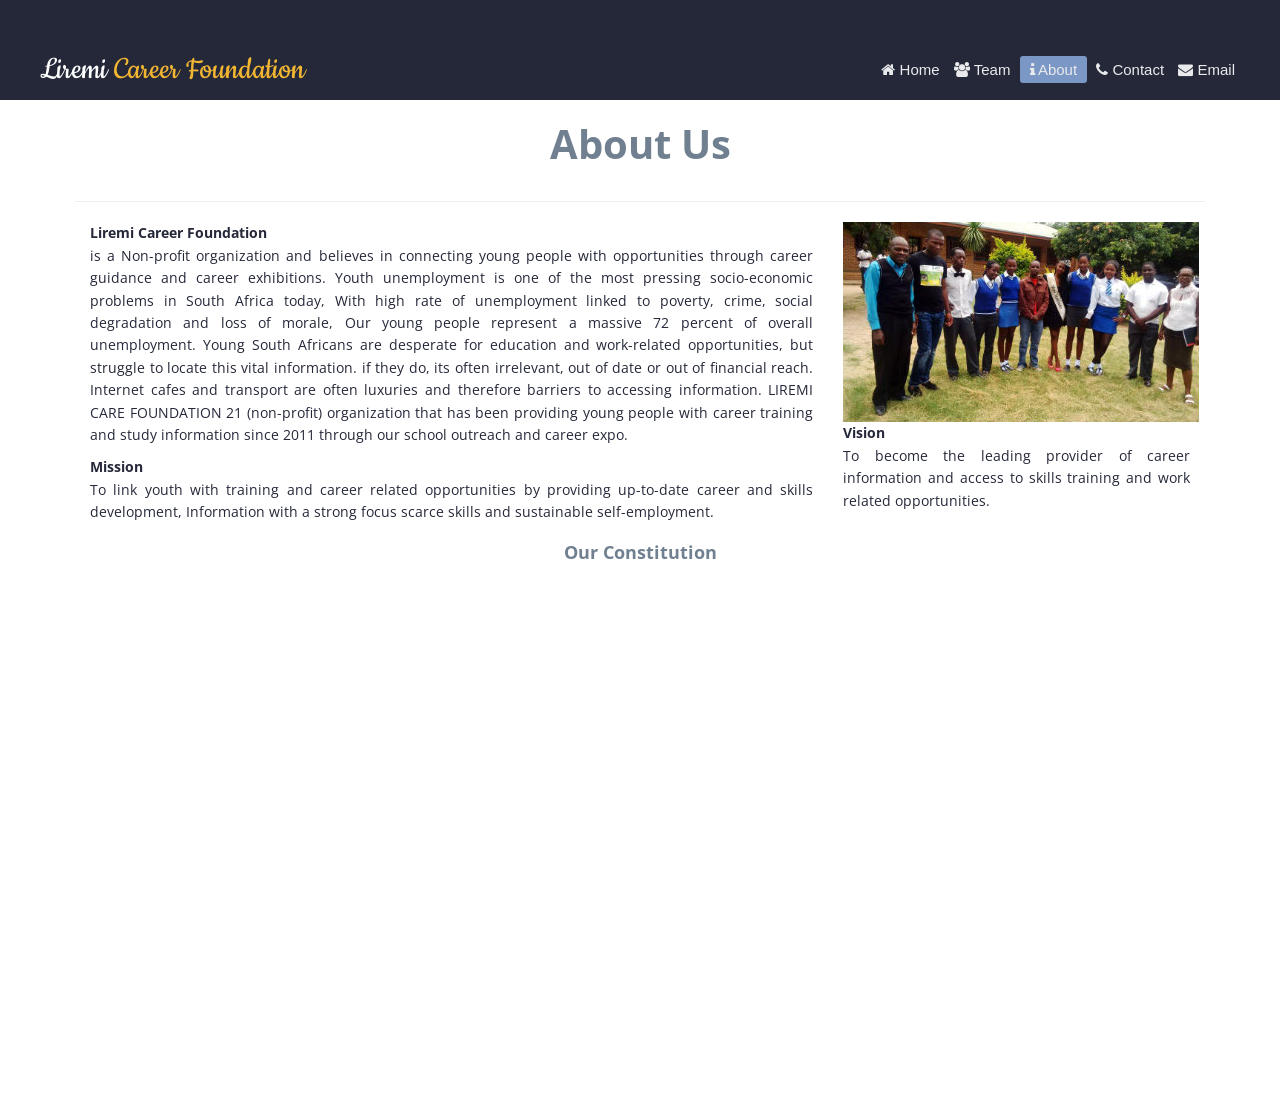
<file: about.html>
<!DOCTYPE html>
<html lang="en">
<head>
<meta charset="utf-8">
<title>Liremi Career Foundation</title>
<meta name="viewport" content="width=device-width, initial-scale=1.0" />
<meta name="description" content="" />
<meta name="author" content="http://bootstraptaste.com" />
<!-- css -->
<link href="css/bootstrap.css" rel="stylesheet" />
<link href="css/fancybox/jquery.fancybox.css" rel="stylesheet">
<link href="css/flexslider.css" rel="stylesheet" />
<link href="css/style.css" rel="stylesheet" />
<link href="css/font-awesome.css" rel="stylesheet" type="text/css">
<!-- Custom CSS -->
<link href="css/agency.css" rel="stylesheet">
<link rel="stylesheet"
	href="css/footer-distributed-with-address-and-phones.css">
<link rel="stylesheet" href="css/header-basic-light.css">
<link href='http://fonts.googleapis.com/css?family=Cookie'
	rel='stylesheet' type='text/css'>

<style type="text/css">
#myiframe {
	width: 100%;
	height: 500px;
}
</style>

<!-- HTML5 shim, for IE6-8 support of HTML5 elements -->
<!--[if lt IE 9]>
      <script src="http://html5shim.googlecode.com/svn/trunk/html5.js"></script>
    <![endif]-->

</head>
<body>
	<div id="wrapper">
		<!-- start header -->
		<header class="header-basic-light">
			<div class="header-limiter">
				<h1>
					<a href="index.html">Liremi <span>Career Foundation</span></a>
				</h1>
				<nav>
					<a href="index.html"><i class="fa fa-home"></i> Home</a> <a
						href="team.html"><i class="fa fa-users"></i>
						Team</a> <a href="about.html"  class="selected"><i class="fa fa-info"></i> About</a> <a
						href="contact.html"><i class="fa fa-phone"></i> Contact</a> <a
						href="http://www.liremicareerfoundation.co.za:2095/"> <i
						class="fa fa-envelope"></i> Email
					</a>
				</nav>
			</div>
		</header>
		<!-- end header -->
	</div>
	<br />
	<!-- Services Section -->
	<section id="contact">
		<div class="container">
			<div class="row text-center">
				<div class="col-lg-12 text-center">
					<h2 class="section-heading">
						<span>About Us</span>
					</h2>
				</div>
				<div class="col-md-12">
					<hr>
					<div class="col-md-8">
						<p class="text-justify">
							<strong>Liremi Career Foundation</strong><br> is a
							Non-profit organization and believes in connecting young people
							with opportunities through career guidance and career
							exhibitions. Youth unemployment is one of the most pressing
							socio-economic problems in South Africa today, With high rate of
							unemployment linked to poverty, crime, social degradation and
							loss of morale, Our young people represent a massive 72 percent
							of overall unemployment. Young South Africans are desperate for
							education and work-related opportunities, but struggle to locate
							this vital information. if they do, its often irrelevant, out of
							date or out of financial reach. Internet cafes and transport are
							often luxuries and therefore barriers to accessing information.
							LIREMI CARE FOUNDATION 21 (non-profit) organization that has been
							providing young people with career training and study information
							since 2011 through our school outreach and career expo.
						</p>

						<p class="text-justify">
							<strong>Mission</strong><br> To link youth with training and
							career related opportunities by providing up-to-date career and
							skills development, Information with a strong focus scarce skills
							and sustainable self-employment.
						</p>

					</div>
					<div class="col-md-4">
						<img src="img/contacts/6.jpg" alt="" /> <br>
					</div>
					<div class="col-md-4">
						<p class="text-justify">
							<strong>Vision</strong><br> To become the leading provider
							of career information and access to skills training and work
							related opportunities.
						</p>
					</div>
					<div class="col-lg-12 text-center">
						<h4 class="section-heading">
							<span>Our Constitution</span>
						</h4>
					</div>
					<iframe name="myiframe" id="myiframe" src="img/contacts/1.pdf">
				</div>
			</div>
		</div>
	</section>
	<!-- The content of your page would go here. -->
	<footer class="footer-distributed">
		<div class="footer-left">
			<p class="footer-links">
				<a href="index.html">Home</a> · <a href="team.html">Team</a> · <a
					href="about.html">About</a> · <a href="contact.html">Contact</a>
			</p>
			<p class="footer-company-name">Liremi Career Foundation &copy;
				2015</p>
		</div>
		<div class="footer-center">
			<div>
				<i class="fa fa-map-marker"></i>
				<p>
					Limpopo, South Africa
				</p>
			</div>
			<div>
				<i class="fa fa-phone"></i>
				<p>0849258815 / 0722920029</p>
			</div>
			<div>
				<i class="fa fa-envelope"></i>
				<p>
					<a href="mailto:info@liremicareerfoundation">info@liremicareerfoundation</a>
				</p>
			</div>
		</div>
		<div class="footer-right">
			<p class="footer-company-about">
				<span>About the company</span> <strong>Liremi Career
					Foundation</strong><br> is a Non-profit organization and believes in
				connecting young people with opportunities through career guidance
				and career exhibitions.
			</p>
			<div class="footer-icons">
				<a href="mailto:info@liremicareerfoundation.co.za"><i
					class="fa fa-envelope fa-fw"></i></a> <a
					href="https://twitter.com/login"><i class="fa fa-twitter fa-fw"></i></a>
				<a href="https://www.facebook.com"><i
					class="fa fa-facebook fa-fw"></i></a> <a
					href="https://www.linkedin.com/uas/login"><i
					class="fa fa-linkedin fa-fw"></i></a>
			</div>
		</div>
	</footer>
	<a href="#" class="scrollup"><i class="fa fa-angle-up active"></i></a>
	<!-- javascript
    ================================================== -->
	<!-- Placed at the end of the document so the pages load faster -->
	<script src="js/jquery.js"></script>
	<script src="js/jquery.easing.1.3.js"></script>
	<script src="js/bootstrap.min.js"></script>
	<script src="js/jquery.fancybox.pack.js"></script>
	<script src="js/jquery.fancybox-media.js"></script>
	<script src="js/google-code-prettify/prettify.js"></script>
	<script src="js/portfolio/jquery.quicksand.js"></script>
	<script src="js/portfolio/setting.js"></script>
	<script src="js/jquery.flexslider.js"></script>
	<script src="js/animate.js"></script>
	<script src="js/custom.js"></script>
	<script src="js/validate.js"></script>
</body>
</html>
</file>
<file: css/style.css>
/* ==== Google font ==== */
@import url('http://fonts.googleapis.com/css?family=Noto+Serif:400,400italic,700|Open+Sans:300,400,600,700');

/* === prettify === */
@import url('../js/google-code-prettify/prettify.css');
/* === fontawesome === */
@import url('font-awesome.css');
/* === custom icon === */
@import url('custom-fonts.css');
/* ==== overwrite bootstrap standard ==== */
@import url('overwrite.css');
@import url('animate.css');

/* ===================================
1. General
==================================== */

body {
	font-family:'Open Sans', Arial, sans-serif;
	font-size:14px;
	line-height:1.6em;
	color:#252839;
}

a:active {
	outline:0;
}

.clear {
	clear:both;
}

h1,h2, h3, h4, h5, h6 {
	font-family:'Open Sans', Arial, sans-serif;
	font-weight:700;
	line-height:1.1em;
	color:slategrey;
	margin-bottom: 20px;
}

/* ===================================
2. layout
==================================== */

.container {
	padding:0 20px 0 20px;
	position:relative;
}

#wrapper{
	width:100%;
	margin:0;	
	padding:0;
}


.row,.row-fluid {
	margin-bottom:30px;
}

.row .row,.row-fluid .row-fluid{
	margin-bottom:30px;
}

.row.nomargin,.row-fluid.nomargin {
	margin-bottom:0;
}



/* ===================================
3. Responsive media
==================================== */

.video-container,.map-container,.embed-container 		{ position:relative; margin:0 0 15px 0;	padding-bottom:51%; padding-top:30px; height:0; overflow:hidden; border:none; }
.embed-container iframe,
.embed-container object,
.embed-container embed,
.video-container iframe,
.map-container iframe,
.map-container object,
.map-container embed,
.video-container object,  
.video-container embed 					{ position:absolute; top:0; left:0; width:100%; height:100%; }
iframe {
	border:none;
}

img.img-polaroid {
	margin:0 0 20px 0;
}
.img-box {
	max-width:100%;
}
/* ===================================
4. Header
==================================== */

/* --- header -- */


header .navbar {
    margin-bottom: 0;
}

.navbar-default {
    border: none;
}

.navbar-brand {
    color: #222;
	text-transform: uppercase;
    font-size: 24px;
    font-weight: 700;
    line-height: 1em;
	letter-spacing: -1px;
    margin-top: 30px;
    padding: 0 0 0 15px;
}


header .navbar-collapse  ul.navbar-nav {
    float: right;
    margin-right: 0;
}

header .navbar-default{
    background-color: #252839;
}

header .nav li a:hover,
header .nav li a:focus,
header .nav li.active a,
header .nav li.active a:hover,
header .nav li a.dropdown-toggle:hover,
header .nav li a.dropdown-toggle:focus,
header .nav li.active ul.dropdown-menu li a:hover,
header .nav li.active ul.dropdown-menu li.active a{
    -webkit-transition: all .3s ease;
    -moz-transition: all .3s ease;
    -ms-transition: all .3s ease;
    -o-transition: all .3s ease;
    transition: all .3s ease;
}


header .navbar-default .navbar-nav > .open > a,
header .navbar-default .navbar-nav > .open > a:hover,
header .navbar-default .navbar-nav > .open > a:focus {
    -webkit-transition: all .3s ease;
    -moz-transition: all .3s ease;
    -ms-transition: all .3s ease;
    -o-transition: all .3s ease;
    transition: all .3s ease;
}


header .navbar {
    min-height: 100px;
}

header .navbar-nav > li  {
    padding-bottom: 30px;
    padding-top: 30px;
}

header  .navbar-nav > li > a {
    padding-bottom: 6px;
    padding-top: 5px;
    margin-left: 2px;
    line-height: 30px;
	font-weight: 700;
    -webkit-transition: all .3s ease;
    -moz-transition: all .3s ease;
    -ms-transition: all .3s ease;
    -o-transition: all .3s ease;
    transition: all .3s ease;
}


.dropdown-menu li a:hover {
    color: #fff !important;
}

header .nav .caret {
    border-bottom-color: #f5f5f5;
    border-top-color: #f5f5f5;
}
.navbar-default .navbar-nav > .active > a,
.navbar-default .navbar-nav > .active > a:hover,
.navbar-default .navbar-nav > .active > a:focus {
  background-color: #fff;
}
.navbar-default .navbar-nav > .open > a,
.navbar-default .navbar-nav > .open > a:hover,
.navbar-default .navbar-nav > .open > a:focus {
  background-color:  #fff;
}	
	

.dropdown-menu  {
    box-shadow: none;
    border-radius: 0;
	border: none;
}

.dropdown-menu li:last-child  {
	padding-bottom: 0 !important;
	margin-bottom: 0;
}

header .nav li .dropdown-menu  {
   padding: 0;
}

header .nav li .dropdown-menu li a {
   line-height: 28px;
   padding: 3px 12px;
}

/* --- menu --- */

header .navigation {
	float:right;
}

header ul.nav li {
	border:none;
	margin:0;
}

header ul.nav li a {	
	font-size:12px;
	border:none;
	font-weight:700;
	text-transform:uppercase;
}

header ul.nav li ul li a {	
	font-size:12px;
	border:none;
	font-weight:300;
	text-transform:uppercase;
}


.navbar .nav > li > a {
  color: honeydew;
  text-shadow: none;
}

.navbar .nav a:hover {
	background:none;
}

.navbar .nav > .active > a,.navbar .nav > .active > a:hover {
	background:none;
	font-weight:700;
}

.navbar .nav > .active > a:active,.navbar .nav > .active > a:focus {
	background:none;
	outline:0;
	font-weight:700;
}

.navbar .nav li .dropdown-menu {
	z-index:2000;
}

header ul.nav li ul {
	margin-top:1px;
}
header ul.nav li ul li ul {
	margin:1px 0 0 1px;
}
.dropdown-menu .dropdown i {
	position:absolute;
	right:0;
	margin-top:3px;
	padding-left:20px;
}

.navbar .nav > li > .dropdown-menu:before {
  display: inline-block;
  border-right: none;
  border-bottom: none;
  border-left: none;
  border-bottom-color: none;
  content:none;
}



ul.nav li.dropdown a {
	z-index:1000;
	display:block;
}

 select.selectmenu {
	display:none;
}

/* ===================================
5. Section: Featured
==================================== */

#featured{
	width: 100%;
	background:whitesmoke;
	position:relative;
	margin:0;
	padding:0;
}

/* ===================================
6. Sliders
==================================== */
/* --- flexslider --- */

#featured .flexslider {
	padding:0;
	margin: 50px 0 30px; 
	background: #fff; 
	position: relative; 
	zoom: 1;
}

.flex-caption {background:none; -ms-filter:progid:DXImageTransform.Microsoft.gradient(startColorstr=#4C000000,endColorstr=#4C000000); filter:progid:DXImageTransform.Microsoft.gradient(startColorstr=#4C000000,endColorstr=#4C000000); zoom: 1;}
.flex-caption { bottom: 35px; background-color: rgba(0, 0, 0, 0.8); color: #fff; margin: 0; padding: 25px 25px 25px 30px; position: absolute; right: 0; width: 295px;}
.flex-caption h3 {color: #fff; letter-spacing: 1px; margin-bottom: 8px; text-transform: uppercase;}
.flex-caption p {margin: 0 0 15px;}



/* ===================================
7. Section: call action
==================================== */
section.callaction {
	background:#f9f9f9;
	padding:50px 0 0 0;
}



/* ===================================
8. Section: Content
==================================== */

#content {
	position:relative;
	background:#fff;
	padding:50px 0 40px 0;
}

#content img {
	max-width:100%;
	height:auto;
}

/* --- Call to action --- */

.cta-text {
	text-align: center;
	margin-top:10px;
}


.big-cta .cta {
	margin-top:10px;
}

/* --- box --- */

.box {
	width: 100%;
}
.box-gray  {
	background: #f8f8f8;
	padding: 20px 20px 30px;
}
.box-gray  h4,.box-gray  i {
	margin-bottom: 20px;
}
.box-bottom {
	padding: 20px 0;
	text-align: center;
}
.box-bottom a {
	color: #fff;
	font-weight: 700;
}
.box-bottom a:hover {
	color: #eee;
	text-decoration: none;
}


/* ===================================
9. Section: Bottom
==================================== */

#bottom {
	background:#fcfcfc;
	padding:50px 0 0;

}
/* twitter */
#twitter-wrapper {
    text-align: center;
    width: 70%;
    margin: 0 auto;
}
#twitter em {
    font-style: normal;
    font-size: 13px;
}

#twitter em.twitterTime a {
	font-weight:600;
}

#twitter ul {
    padding: 0;
	list-style:none;
}
#twitter ul li {
    font-size: 20px;
    line-height: 1.6em;
    font-weight: 300;
    margin-bottom: 20px;
    position: relative;
    word-break: break-word;
}


/* ===================================
10. Inner - Section: page headline
==================================== */

#inner-headline{
	background:#252525;
	position:relative;
	margin:0;
	padding:0;
	color:#fefefe;
}


#inner-headline .inner-heading h2 {
	color:#fff;
	margin:20px 0 0 0;
}

/* --- breadcrumbs --- */
#inner-headline ul.breadcrumb {
	margin:30px 0 0;
	float:left;
}

#inner-headline ul.breadcrumb li {
	margin-bottom:0;
	padding-bottom:0;
}
#inner-headline ul.breadcrumb li {
	font-size:13px;
	color:#fff;
}

#inner-headline ul.breadcrumb li i{
	color:#dedede;
}

#inner-headline ul.breadcrumb li a {
	color:#fff;
}

ul.breadcrumb li a:hover {
	text-decoration:none;
}

/* ============================
11. Forms
============================= */

/* --- contact form  ---- */
form#contactform input[type="text"] {
  width: 100%;
  border: 1px solid #f5f5f5;
  min-height: 40px;
  padding-left:20px;
  font-size:13px;
  padding-right:20px;
  -webkit-box-sizing: border-box;
     -moz-box-sizing: border-box;
          box-sizing: border-box;

}

form#contactform textarea {
border: 1px solid #f5f5f5;
  width: 100%;
  padding-left:20px;
  padding-top:10px;
  font-size:13px;
  padding-right:20px;
  -webkit-box-sizing: border-box;
     -moz-box-sizing: border-box;
          box-sizing: border-box;

}

form#contactform .validation {
	font-size:11px;
}

#sendmessage {
	border:1px solid #e6e6e6;
	background:#f6f6f6;
	display:none;
	text-align:center;
	padding:15px 12px 15px 65px;
	margin:10px 0;
	font-weight:600;
	margin-bottom:30px;

}

#sendmessage.show,.show  {
	display:block;
}

/* --- comment form ---- */
form#commentform input[type="text"] {
  width: 100%;
  min-height: 40px;
  padding-left:20px;
  font-size:13px;
  padding-right:20px;
  -webkit-box-sizing: border-box;
     -moz-box-sizing: border-box;
          box-sizing: border-box;
	-webkit-border-radius: 2px 2px 2px 2px;
		-moz-border-radius: 2px 2px 2px 2px;
			border-radius: 2px 2px 2px 2px;

}

form#commentform textarea {
  width: 100%;
  padding-left:20px;
  padding-top:10px;
  font-size:13px;
  padding-right:20px;
  -webkit-box-sizing: border-box;
     -moz-box-sizing: border-box;
          box-sizing: border-box;
	-webkit-border-radius: 2px 2px 2px 2px;
		-moz-border-radius: 2px 2px 2px 2px;
			border-radius: 2px 2px 2px 2px;
}


/* --- search form --- */
.search{
	float:right;
	margin:35px 0 0;
	padding-bottom:0;
}

#inner-headline form.input-append {
	margin:0;
	padding:0;
}



/* ===============================
12. Portfolio
================================ */

.work-nav #filters {
	margin: 0;
	padding: 0;
	list-style: none;
}

.work-nav #filters li {
	margin: 0 10px 30px 0;
	padding: 0;
	float:left;
}

.work-nav #filters li a {
	color: #7F8289;
	font-size: 16px;
	display: block;	
}

.work-nav #filters li a:hover {

}

.work-nav #filters li a.selected {
	color: #DE5E60;
}

#thumbs {
	margin: 0;
	padding: 0;	
}

#thumbs li {
	list-style-type: none;
}

.item-thumbs {
	position: relative;
	overflow: hidden;
	margin-bottom: 30px;
	cursor: pointer;
}

.item-thumbs a + img {
	width: 100%;	
}

.item-thumbs .hover-wrap {
	position: absolute;
	display: block;
	width: 100%;
	height: 100%;
	
	opacity: 0;
	filter: alpha(opacity=0);
	
	-webkit-transition: all 450ms ease-out 0s;	
	   -moz-transition: all 450ms ease-out 0s;
		 -o-transition: all 450ms ease-out 0s;
		    transition: all 450ms ease-out 0s;
		  
	-webkit-transform: rotateY(180deg) scale(0.5,0.5);
	   -moz-transform: rotateY(180deg) scale(0.5,0.5);
		-ms-transform: rotateY(180deg) scale(0.5,0.5);
		 -o-transform: rotateY(180deg) scale(0.5,0.5);
			transform: rotateY(180deg) scale(0.5,0.5);	
}

.item-thumbs:hover .hover-wrap,
.item-thumbs.active .hover-wrap {
	opacity: 1;
	filter: alpha(opacity=100);
	
	-webkit-transform: rotateY(0deg) scale(1,1);
	   -moz-transform: rotateY(0deg) scale(1,1);
		-ms-transform: rotateY(0deg) scale(1,1);
		 -o-transform: rotateY(0deg) scale(1,1);
		    transform: rotateY(0deg) scale(1,1);
}

.item-thumbs .hover-wrap .overlay-img {
	position: absolute;
	width: 50%;
	height: 100%;
	opacity: 0.80;
	filter: alpha(opacity=80);
	background: #000;
}

.item-thumbs .hover-wrap .overlay-img-thumb {
	position: absolute;
	border-radius: 60px;
	top: 50%;
	left: 50%;
	margin: -16px 0 0 -16px;
	color: #fff;
	font-size: 32px;
	line-height: 1em;	
	opacity: 1;
	filter: alpha(opacity=100);
}


/* --- Portolio filter --- */

ul.portfolio-categ{
	margin:10px 0 30px 0;
	padding:0;
	float:left;
	list-style:none;
}

ul.portfolio-categ li{
	margin:0;
	padding:0 20px 0 0;
	float:left;
	list-style:none;
	font-size:13px;
	font-weight:600;
}

ul.portfolio-categ li a{
	display:block;
	padding:35x 0 35x 0;
	color:#353535;
}

ul.portfolio-categ li.active a:hover, ul.portfolio-categ li a:hover,ul.portfolio-categ li a:focus,ul.portfolio-categ li a:active {
	text-decoration:none;
	outline:0;
}
    


/* --- portfolio detail --- */
.top-wrapper {
	margin-bottom:20px;
}

/* ===============================
13. Elements
================================ */

/* --- blockquote --- */
blockquote {
	font-size:16px;
	font-weight:400;
	font-family:'Noto Serif', serif;
	font-style:italic;
	padding-left:0;
	color:#a2a2a2;
	line-height:1.6em;
	border:none;
}

blockquote cite 							{ display:block; font-size:12px; color:#666; margin-top:10px; }
blockquote cite:before 					{ content:"\2014 \0020"; }
blockquote cite a,
blockquote cite a:visited,
blockquote cite a:visited 				{ color:#555; }

/* --- pullquotes --- */

.pullquote-left {
	display:block;
	color:#a2a2a2;
	font-family:'Noto Serif', serif;
	font-size:14px;
	line-height:1.6em;
	padding-left:20px;
}

.pullquote-right {
	display:block;
	color:#a2a2a2;
	font-family:'Noto Serif', serif;
	font-size:14px;
	line-height:1.6em;
	padding-right:20px;
}

/* --- button --- */
.btn-theme {
	color: #fff;
}
.btn-theme:hover {
	color: #eee;
}

/* --- list style --- */

ul.general {
	list-style:none;
	margin-left:0;
}

ul.link-list{
	margin:0;
	padding:0;
	list-style:none;
}

ul.link-list li{
	margin:0;
	padding:2px 0 2px 0;
	list-style:none;
}

footer ul.link-list li a{
	color:#fff;
}
footer ul.link-list li a:hover {
	color:#eee;
}
/* --- Heading style --- */

h4.heading {
	font-weight:700;
}

.heading { margin-bottom: 30px; }

.heading {
	position: relative;
	
}


.widgetheading {
	width:100%;

	padding:0;
}

#bottom .widgetheading {
	position: relative;
	border-bottom: #e6e6e6 1px solid;
	padding-bottom: 9px;
}

aside .widgetheading {
	position: relative;
	border-bottom: #e9e9e9 1px solid;
	padding-bottom: 9px;
}

footer .widgetheading {
	position: relative;
}

footer .widget .social-network {
	position:relative;
}


#bottom .widget .widgetheading span, aside .widget .widgetheading span, footer .widget .widgetheading span {	
	position: absolute;
	width: 60px;
	height: 1px;
	bottom: -1px;
	right:0;

}

/* --- Map --- */
.map{
	position:relative;
	margin-top:-50px;
	margin-bottom:40px;
}

.map iframe{
	width:100%;
	height:450px;
	border:none;
}

.map-grid iframe{
	width:100%;
	height:350px;
	border:none;
	margin:0 0 -5px 0;
	padding:0;
}

/* --- our team --- */

ul.team-detail{
	margin:-10px 0 0 0;
	padding:0;
	list-style:none;
}

ul.team-detail li{
	border-bottom:1px dotted #e9e9e9;
	margin:0 0 15px 0;
	padding:0 0 15px 0;
	list-style:none;
}

ul.team-detail li label {
	font-size:13px;
}

ul.team-detail li h4, ul.team-detail li label{
	margin-bottom:0;
}

ul.team-detail li ul.social-network {
	border:none;
	margin:0;
	padding:0;
}

ul.team-detail li ul.social-network li {
	border:none;	
	margin:0;
}
ul.team-detail li ul.social-network li i {
	margin:0;
}

/* --- Pricing box --- */


.pricing-title{
	background:#fff;
	text-align:center;
	padding:10px 0 10px 0;
}

.pricing-title h3{
	font-weight:600;
	margin-bottom:0;
}

.pricing-offer{
	background: #fcfcfc;
	text-align: center;
	padding:40px 0 40px 0;
	font-size:18px;
	border-top:1px solid #e6e6e6;
	border-bottom:1px solid #e6e6e6;
}

.pricing-box.special .pricing-offer{
	color:#fff;
}

.pricing-offer strong{
	font-size:78px;
	line-height:89px;
}

.pricing-offer sup{
	font-size:28px;
}

.pricing-content{
	background: #fff;
	text-align:center;
	font-size:14px;
}

.pricing-content strong{
color:#353535;
}

.pricing-content ul{
	list-style:none;
	padding:0;
	margin:0;
}

.pricing-content ul li{
	border-bottom:1px solid #e9e9e9;
	list-style:none;
	padding:15px 0 15px 0;
	margin:0 0 0 0;
	color: #888;
}

.pricing-action{
	margin:0;
	background: #fcfcfc;
	text-align:center;
	padding:20px 0 30px 0;
}

.pricing-wrapp{
	margin:0 auto;
	width:100%;
	background:#fd0000;
}

/* --- pricing box alt 1 --- */
.pricing-box-alt {
border: 1px solid #e6e6e6;
	background:#fcfcfc;
	position:relative;
	margin:0 0 20px 0;
	padding:0;
  -webkit-box-shadow: 0 2px 0 rgba(0,0,0,0.03);
  -moz-box-shadow: 0 2px 0 rgba(0,0,0,0.03);
  box-shadow: 0 2px 0 rgba(0,0,0,0.03);
  -webkit-box-sizing: border-box;
  -moz-box-sizing: border-box;
  box-sizing: border-box;
}

.pricing-box-alt .pricing-heading {
	background: #fcfcfc;
	text-align: center;
	padding:40px 0 0px 0;
	display:block;
}
.pricing-box-alt.special .pricing-heading {
	background: #fcfcfc;
	text-align: center;
	padding:40px 0 1px 0;
	border-bottom:none;
	display:block;
	color:#fff;
}
.pricing-box-alt.special .pricing-heading h3 {
	color:#fff;
}

.pricing-box-alt .pricing-heading h3 strong {
	font-size:32px;
	font-weight:700;
	letter-spacing:-1px;
}
.pricing-box-alt .pricing-heading h3 {
	font-size:32px;
	font-weight:300;
	letter-spacing:-1px;
}

.pricing-box-alt .pricing-terms {
	text-align: center;
	background:#333;
	display:block;
	overflow:hidden;
	padding:30px 0 20px;
}

.pricing-box-alt .pricing-terms  h6 {
	font-style:italic;
	margin-top:10px;
	color:#fff;
	
	font-family:'Noto Serif', serif;
}

.pricing-box-alt .icon .price-circled {
    margin: 10px 10px 10px 0;
    display: inline-block !important;
    text-align: center !important;
    color: #fff;
    width: 68px;
    height: 68px;
	padding:12px;
    font-size: 16px;
	font-weight:700;
    line-height: 68px;
    text-shadow:none;
    cursor: pointer;
    background-color: #888;
    border-radius: 64px;
    -moz-border-radius: 64px;
    -webkit-border-radius: 64px;
}

.pricing-box-alt  .pricing-action{
	margin:0;
	text-align:center;
	padding:30px 0 30px 0;
}


/* ===============================
14. Blog & article
================================ */

article{
	margin-bottom:40px;
}

article .post-heading h3 {
	margin-bottom:20px;
}

article .post-heading h3 a {
	font-weight:700;
	color:#353535;
}

article .post-heading h3 a:hover {
	text-decoration:none;
}


/* --- post meta --- */
.post-meta {
	background:#fcfcfc;
	border:1px solid #e6e6e6;
	border-top:none;
	text-align:center;
}

.post-meta .format {
	border-bottom:1px solid #e6e6e6;
	padding:10px 0 10px;
}

.post-meta i{
	margin:0;
}

.post-meta .date {
	border-bottom:1px solid #e6e6e6;
	padding:10px 0 10px;
}

.post-meta .date span {
	text-align:center;
	color:#999;
	font-size:12px;
	font-weight:600;
}

.post-meta .comments {
	padding:10px 0 10px;
}

.post-meta .comments a {
	color:#999;
	font-size:12px;
	font-weight:700;
}

.post-meta .comments a:hover {
	text-decoration:none;
}

/* --- post format --- */

.post-image {
	margin-bottom:20px;
}

.post-quote {
	margin-bottom:20px;
}

.post-video {
	margin-bottom:20px;
}

.post-audio {
	margin-bottom:20px;
}

.post-link {
	margin-bottom:20px;
}

.post-slider {
	margin-bottom:20px;
}


.post-quote blockquote {
	font-size:16px;
	color:#999;
	font-family:'Noto Serif', serif;
	font-style:italic;
	line-height:1.6em;
}


.post-image img:hover {
  -webkit-box-shadow: 0 0 2px #979797;
     -moz-box-shadow: 0 0 2px #979797;
          box-shadow: 0 0 2px #979797;	
  -webkit-transition: all 1s ease-in-out;
  -moz-transition: all 1s ease-in-out;
  -o-transition: all 1s ease-in-out;
  transition: all 1s ease-in-out;
}

ul.meta-post{
	float:left;
	margin: 0;
	padding:0;
	list-style:none;
}

ul.meta-post li{
	float:left;
	margin:0 10px 0 0;
	padding:0;
	list-style:none;
	border-right:1px dotted #e9e9e9;
	padding-right:10px;
}

ul.meta-post li i {
	float:left;
	font-size:12px;
	margin:2px 5px 0 0;
}

ul.meta-post li a{
	color:#999;
	float:left;
	font-size:12px;
	font-weight:600;
}

/* --- single post --- */
.bottom-article{
	overflow: hidden;
	border-top:1px solid #f5f5f5;
	border-bottom:1px solid #f5f5f5;
	padding:10px 0 10px 0;
	margin-top:20px;
}

/* --- author info --- */

.about-author {
	border:1px solid #f5f5f5;
	padding:20px;
	float:left;
	margin-bottom:5px;
}

.about-author h5 {
	margin-bottom:10px;
}



/* --- Comment --- */

.comment-area {
	float:left;
	width:100%;
	margin-top:30px;	
}


.media-content{
	overflow:hidden;
	margin-left:12px;
	border-bottom:1px dotted #d5d5d5;
	padding-bottom:20px;
}

.media-content h6 {
	font-size:14px;
	font-weight:700;
}

.media-content span{
	color:#a9a9a9;
	font-size:14px;
	font-weight:300;
}

.comment-area .thumbnail > img {
  display: block;
	width:60px;
	height:60px;
}
.filter-list{
	margin-top:20px;
}

/* --- pagination --- */

#pagination a,
#pagination span {
    display: block;
    float: left;
    margin: 0 7px 0 0;
    padding: 7px 10px 6px 10px;
    font-size: 12px;
    line-height:12px;
    color: #888;
	font-weight:600;
}

#pagination a:hover {
    color: #fff;
	text-decoration:none;
}

#pagination span.current {
    background: #333;
    color: #fff;
    font-weight: bold;
}


/* ===============================
15. Aside, sidebar
================================ */

aside{
	position:relative;
	margin-bottom:40px;
}

.sidebar-nav{
	float:left;
	width:100%;
}

.right-sidebar{
	border-left:1px solid #f5f5f5;
	padding:0 0 0 30px;
-webkit-box-shadow:inset 1px 0 0 0 rgba(0,0,0,.01);
box-shadow:inset 1px 0 0 0 rgba(0,0,0,.01);

}


.left-sidebar{
	border-right:1px solid #f5f5f5;
	padding:0 30px 0 0;
-webkit-box-shadow:inset 1px 0 0 0 rgba(0,0,0,.01);
box-shadow:inset 1px 0 0 0 rgba(0,0,0,.01);
}


.left-sidebar .widget h3, .left-sidebar .widget .widget-content{
	padding-right:20px;
}



aside .widget {
	margin-bottom:40px;
}


ul.cat, ul.recent, ul.folio-detail, ul.contact-info{
	margin:0;
	padding:0;
	list-style:none;
}

ul.cat li, ul.recent li, ul.folio-detail li, ul.contact-info li{
	margin:0 0 15px 0;
	list-style:none;
}

ul.cat li a, ul.folio-detail li a{
	color:#656565;
}

ul.folio-detail li label{
	display:inline;
	cursor:default;
	color:#353535;
	font-weight:bold;
}

.widget ul.recent li {
	margin-bottom:20px;
}

ul.recent li h6 {
	margin:0 0 10px 0;
}

ul.recent li h6 a{
	color:#353535;
	font-size:16px;
	font-weight:600;
}


.widget ul.tags {
	list-style:none;
	margin:0;
	margin-left: 0;
	padding-left:0;
}

.widget ul.tags li {
	margin:0 5px 15px 0;
	display:inline-block;
}


.widget ul.tags li a {
	background:#e6e6e6;
	color:#333;
	padding:5px 10px;
}

.widget ul.tags li a:hover {
	text-decoration:none;
	color:#fff;
}

/* ===== Widgets ===== */

/* --- flickr --- */
.widget .flickr_badge {
	width:100%;
}
.widget .flickr_badge img { margin: 0 9px 20px 0; }

footer .widget .flickr_badge {
    width: 100%;
}
footer .widget .flickr_badge img {
    margin: 0 9px 20px 0;
}

.flickr_badge img {
    width: 50px;
    height: 50px;
    float: left;
	margin: 0 9px 20px 0;
}

/* --- latest tweet widget --- */

.twitter ul{
	margin-left:0;
	list-style:none;
}

.twitter  img{
    float: left;
    margin-right: 15px;
}
.twitter span.tweet_time{
    display: block;
    padding-bottom: 5px;

}
.twitter li{    
    border-bottom: 1px dashed #efefef;    
    padding-bottom: 20px;
    margin-bottom: 20px;
    list-style: none;
}
.twitter li:last-child{border: none;}

/* --- Recent post widget --- */

.recent-post{
	margin:20px 0 0 0;
	padding:0;
	line-height:18px;
}

.recent-post h5 a:hover {
	text-decoration:none;
}

.recent-post .text h5 a {
	color:#353535;
}


ul.time-post{
	float:left;
	width:120px;
	padding:0;
	list-style:none;
	margin:0 20px 0 0;
	text-align:center;
	color: #0e0f0f;
}

ul.time-post li{
	float:none;
	background:#f8f8f8;
	list-style:none;
	margin:0 0 2px 0;
	padding:0;
}

ul.time-post li a img:hover{
	opacity: 0.8; 
	/* For IE 5-7 */
	filter: progid:DXImageTransform.Microsoft.Alpha(Opacity=80);
	/* For IE 8 8 */
	-MS-filter: "progid:DXImageTransform.Microsoft.Alpha(Opacity=80)";	
}
 	
ul.time-post li.time{
	float:none;
	padding:5px 0 5px 0;
	text-shadow: none;	
}

.recent-post ul.time-post li.time{
	color:#121214;
}

.post-meta{
	margin-bottom:20px;
}

.post-meta span{
	padding:0 10px 0 10px;
	margin-bottom:10px;
}

.post-meta span a{
	color:#919191;
}

.post-meta strong{
	font-weight:200px;
	color:#c7c7c7;
}

.item .text {
	margin-left:140px;
	margin-bottom:20px;
}


/* ===============================
 Live preview purpose
================================ */
/* --- buttons --- */

.bs-docs-example {
	margin:0 0 10px 0;
}

.demobtn a.btn {
	margin:0 10px 10px 0;
}

section.demogrid .col-lg-1,section.demogrid .col-lg-2,section.demogrid .col-lg-3,section.demogrid .col-lg-4,section.demogrid .col-lg-5,section.demogrid .col-lg-6,section.demogrid .col-lg-7,section.demogrid .col-lg-8,section.demogrid .col-lg-9,section.demogrid .col-lg-10,section.demogrid .col-lg-11 {
	background:#f6f6f6;
	text-align:center;
	padding:20px 0 20px;
}

section.demogrid .show-grid .row,section.demogrid .show-grid .row-fluid {
	margin-bottom:0;
}

section.demogrid .show-grid .nest {
	background:#ddd;
	text-align:center;
	padding:20px 0 20px;
}

section.demogrid .col-lg-12.nest {
	background:#f6f6f6;
	text-align:center;
	padding:20px 0 0;
}

.demoinline p {
	display:inline;
	margin-right:20px;
}


/* ===============================
17. Divider, Line & Misc
================================ */

.solidline {
	border-top:1px solid #f5f5f5;
	margin:0 0 30px;
}

.dottedline {
	border-top:1px dotted #f5f5f5;
	margin:0 0 30px;
}

.dashedline {
	border-top:1px dashed #f5f5f5;
	margin:0 0 30px;
}

.blankline {
	height:1px;
	margin:0 0 30px;
}


/* scroll to top */
.scrollup{
    position:fixed;
	width:32px;
	height:32px;
    bottom:0px;
    right:20px;
	background: #222;
	
}

a.scrollup {
	outline:0;
	text-align: center;
}

a.scrollup:hover,a.scrollup:active,a.scrollup:focus {
	opacity:1;
	text-decoration:none;
}
a.scrollup i {
	margin-top: 10px;
	color: #fff;
}
a.scrollup i:hover {
	text-decoration:none;
}




/* =============================
18. Position & alignment
============================= */

.absolute{
	position:absolute;
}

.relative{
	position:relative;
}

.aligncenter{
	text-align:center;
}

.aligncenter span{
	margin-left:0;
}

.floatright {
	float:right;
}

.floatleft {
	float:left;
}

.floatnone {
	float:none;
}

.aligncenter {
	text-align:center;
}

/* --- Image allignment style --- */

img.pull-left, .align-left{
	float:left;
	margin:0 15px 15px 0;
}

.widget img.pull-left {
	float:left;
	margin:0 15px 15px 0;
}

img.pull-right, .align-right {
	float:right;
	margin:0 0 15px 15px;
}

article img.pull-left, article .align-left{
	float:left;
	margin:5px 15px 15px 0;
}

article img.pull-right, article .align-right{
	float:right;
	margin:5px 0 15px 15px;
}

/* =============================
20. Spacer, margin
============================= */

.clear-marginbot{
	margin-bottom:0;
}

.marginbot10{
	margin-bottom:10px;
}
.marginbot20{
	margin-bottom:20px;
}
.marginbot30{
	margin-bottom:30px;
}
.marginbot40{
	margin-bottom:40px;
}

.clear-margintop{
	margin-top:0;
}

.margintop10{
	margin-top:10px;
}

.margintop20{
	margin-top:20px;
}

.margintop30{
	margin-top:30px;
}

.margintop40{
	margin-top:40px;
}


/* =============================
21. Media queries 
============================= */

@media (min-width: 768px) and (max-width: 979px) {

	a.detail{
		background:none;
		width:100%;
	}

	ul.related-folio li{
		width:156px;
		margin:0 20px 0 0;
	}	
}

@media (max-width: 767px) {

  body {
    padding-right: 0;
    padding-left: 0;
  }

	
	.box {
		border-bottom:1px solid #e9e9e9;
		padding-bottom:20px;
	}

	#featured .flexslider .slide-caption {
		width: 90%; 
		padding: 2%; 
		position: absolute; 
		left: 0; 
		bottom: -40px; 
	}


	#inner-headline .breadcrumb {
		float:left;
		clear:both;
		width:100%;
	}

	.breadcrumb > li {
		font-size:13px;
	}

	
	ul.portfolio li article a i.icon-48{
		width:20px;
		height:20px;
		font-size:16px;
		line-height:20px;
	}


	.left-sidebar{
		border-right:none;
		padding:0 0 0 0;
		border-bottom: 1px dotted #e6e6e6;
		padding-bottom:10px;
		margin-bottom:40px;
	}
	
	.right-sidebar{
		margin-top:30px;
		border-left:none;
		padding:0 0 0 0;
	}
	
	
	footer .col-lg-1, footer .col-lg-2, footer .col-lg-3, footer .col-lg-4, footer .col-lg-5, footer .col-lg-6, 
	footer .col-lg-7, footer .col-lg-8, footer .col-lg-9, footer .col-lg-10, footer .col-lg-11, footer .col-lg-12{
		margin-bottom:20px;
	}

	#sub-footer ul.social-network {
		float:left;
	}
	

	
  [class*="span"] {
		margin-bottom:20px;
  }

}

@media (max-width: 480px) {
	.bottom-article a.pull-right {
		float:left;
		margin-top:20px;
	}


	.search{
		float:left;
	}

	.flexslider .flex-caption {
		display:none;
	}


	.cta-text {
		margin:0 auto;
		text-align:center;	
	}
	
	ul.portfolio li article a i{
		width:20px;
		height:20px;
		font-size:14px;
	}


}

@media (max-width: 360px) {

}
</file>
<file: css/agency.css>
.img-centered {
  margin: 0 auto
}

.bg-light-gray {
  background-color: #f7f7f7
}

.bg-darkest-gray {
  background-color: #222
}

.btn-primary {
  color: #fff;
  background-color: #fed136;
  border-color: #fed136;
  font-family: Montserrat, "Helvetica Neue", Helvetica, Arial, sans-serif;
  text-transform: uppercase;
  font-weight: 700
}

.btn-primary:hover, .btn-primary:focus, .btn-primary:active,
  .btn-primary.active, .open .dropdown-toggle.btn-primary {
  color: #fff;
  background-color: #fec503;
  border-color: #f6bf01
}

.btn-primary:active, .btn-primary.active, .open .dropdown-toggle.btn-primary
  {
  background-image: none
}

.btn-primary.disabled, .btn-primary[disabled], fieldset[disabled] .btn-primary,
  .btn-primary.disabled:hover, .btn-primary[disabled]:hover, fieldset[disabled] .btn-primary:hover,
  .btn-primary.disabled:focus, .btn-primary[disabled]:focus, fieldset[disabled] .btn-primary:focus,
  .btn-primary.disabled:active, .btn-primary[disabled]:active, fieldset[disabled] .btn-primary:active,
  .btn-primary.disabled.active, .btn-primary[disabled].active, fieldset[disabled] .btn-primary.active
  {
  background-color: #fed136;
  border-color: #fed136
}

.btn-primary .badge {
  color: #fed136;
  background-color: #fff
}

.btn-xl {
  color: #fff;
  background-color: grey;
  border-color: white;
  font-family: Montserrat, "Helvetica Neue", Helvetica, Arial, sans-serif;
  text-transform: uppercase;
  font-weight: 700;
  border-radius: 3px;
  font-size: 18px;
  padding: 20px 40px
}

.btn-xl:hover, .btn-xl:focus, .btn-xl:active, .btn-xl.active, .open .dropdown-toggle.btn-xl
  {
  color: #252839;
  background-color: black;
  border-color: white
}

.btn-xl:active, .btn-xl.active, .open .dropdown-toggle.btn-xl {
  background-image: none
}

.btn-xl.disabled, .btn-xl[disabled], fieldset[disabled] .btn-xl, .btn-xl.disabled:hover,
  .btn-xl[disabled]:hover, fieldset[disabled] .btn-xl:hover, .btn-xl.disabled:focus,
  .btn-xl[disabled]:focus, fieldset[disabled] .btn-xl:focus, .btn-xl.disabled:active,
  .btn-xl[disabled]:active, fieldset[disabled] .btn-xl:active, .btn-xl.disabled.active,
  .btn-xl[disabled].active, fieldset[disabled] .btn-xl.active {
  background-color: #fed136;
  border-color: #fed136
}

.btn-xl .badge {
  color: #fed136;
  background-color: #fff
}

section {
  padding: 100px 0
}

section h2.section-heading {
  font-size: 40px;
  margin-top: 0;
  margin-bottom: 15px
}

section h3.section-subheading {
  font-size: 16px;
  font-family: "Droid Serif", "Helvetica Neue", Helvetica, Arial,
    sans-serif;
  text-transform: none;
  font-style: italic;
  font-weight: 400;
  margin-bottom: 75px
}

@media ( min-width :768px) {
  section {
    padding: inherit
  }
}

.service-heading {
  margin: 15px 0;
  text-transform: none
}

@media ( min-width :767px) {
  #portfolio .portfolio-item {
    margin: 0 0 30px
  }
}

.timeline {
  list-style: none;
  padding: 0;
  position: relative
}

.timeline:before {
  top: 0;
  bottom: 0;
  position: absolute;
  content: "";
  width: 2px;
  background-color: #f1f1f1;
  left: 40px;
  margin-left: -1.5px
}

.timeline>li {
  margin-bottom: 50px;
  position: relative;
  min-height: 50px
}

.timeline>li:before, .timeline>li:after {
  content: " ";
  display: table
}

.timeline>li:after {
  clear: both
}

.timeline>li .timeline-panel {
  width: 100%;
  float: right;
  padding: 0 20px 0 100px;
  position: relative;
  text-align: left
}

.timeline>li .timeline-panel:before {
  border-left-width: 0;
  border-right-width: 15px;
  left: -15px;
  right: auto
}

.timeline>li .timeline-panel:after {
  border-left-width: 0;
  border-right-width: 14px;
  left: -14px;
  right: auto
}

.timeline>li .timeline-image {
  left: 0;
  margin-left: 0;
  width: 80px;
  height: 80px;
  position: absolute;
  z-index: 100;
  background-color: #fed136;
  color: #fff;
  border-radius: 100%;
  border: 7px solid #f1f1f1;
  text-align: center
}

.timeline>li .timeline-image h4 {
  font-size: 10px;
  margin-top: 12px;
  line-height: 14px
}

.timeline>li.timeline-inverted>.timeline-panel {
  float: right;
  text-align: left;
  padding: 0 20px 0 100px
}

.timeline>li.timeline-inverted>.timeline-panel:before {
  border-left-width: 0;
  border-right-width: 15px;
  left: -15px;
  right: auto
}

.timeline>li.timeline-inverted>.timeline-panel:after {
  border-left-width: 0;
  border-right-width: 14px;
  left: -14px;
  right: auto
}

.timeline>li:last-child {
  margin-bottom: 0
}

.timeline .timeline-heading h4 {
  margin-top: 0;
  color: inherit
}

.timeline .timeline-heading h4.subheading {
  text-transform: none
}

.timeline .timeline-body>p, .timeline .timeline-body>ul {
  margin-bottom: 0
}

@media ( min-width :768px) {
  .timeline:before {
    left: 50%
  }
  .timeline>li {
    margin-bottom: 100px;
    min-height: 100px
  }
  .timeline>li .timeline-panel {
    width: 41%;
    float: left;
    padding: 0 20px 20px 30px;
    text-align: right
  }
  .timeline>li .timeline-image {
    width: 100px;
    height: 100px;
    left: 50%;
    margin-left: -50px
  }
  .timeline>li .timeline-image h4 {
    font-size: 13px;
    margin-top: 16px;
    line-height: 18px
  }
  .timeline>li.timeline-inverted>.timeline-panel {
    float: right;
    text-align: left;
    padding: 0 30px 20px 20px
  }
}

@media ( min-width :992px) {
  .timeline>li {
    min-height: 150px
  }
  .timeline>li .timeline-panel {
    padding: 0 20px 20px
  }
  .timeline>li .timeline-image {
    width: 150px;
    height: 150px;
    margin-left: -75px
  }
  .timeline>li .timeline-image h4 {
    font-size: 18px;
    margin-top: 30px;
    line-height: 26px
  }
  .timeline>li.timeline-inverted>.timeline-panel {
    padding: 0 20px 20px
  }
}

@media ( min-width :1200px) {
  .timeline>li {
    min-height: 170px
  }
  .timeline>li .timeline-panel {
    padding: 0 20px 20px 100px
  }
  .timeline>li .timeline-image {
    width: 170px;
    height: 170px;
    margin-left: -85px
  }
  .timeline>li .timeline-image h4 {
    margin-top: 40px
  }
  .timeline>li.timeline-inverted>.timeline-panel {
    padding: 0 100px 20px 20px
  }
}

.team-member {
  text-align: center;
  margin-bottom: 50px
}

.team-member img {
  margin: 0 auto;
  border: 7px solid #fff
}

.team-member h4 {
  margin-top: 25px;
  margin-bottom: 0;
  text-transform: none
}

.team-member p {
  margin-top: 0
}

aside.clients img {
  margin: 50px auto
}

section#contact {
  background-color: white;
  background-position: center;
  background-repeat: no-repeat
}

section#contact .section-heading {
  color: slategrey
}

section#contact .form-group {
  margin-bottom: 25px
}

section#contact .form-group input, section#contact .form-group textarea
  {
  padding: 20px
}

section#contact .form-group input.form-control {
  height: auto
}

section#contact .form-group textarea.form-control {
  height: 236px
}

section#contact .form-control:focus {
  border-color: #fed136;
  box-shadow: none
}

section#contact ::-webkit-input-placeholder {
  font-family: Montserrat, "Helvetica Neue", Helvetica, Arial, sans-serif;
  text-transform: uppercase;
  font-weight: 700;
  color: #bbb
}

section#contact :-moz-placeholder {
  font-family: Montserrat, "Helvetica Neue", Helvetica, Arial, sans-serif;
  text-transform: uppercase;
  font-weight: 700;
  color: #bbb
}

section#contact ::-moz-placeholder {
  font-family: Montserrat, "Helvetica Neue", Helvetica, Arial, sans-serif;
  text-transform: uppercase;
  font-weight: 700;
  color: #bbb
}

section#contact :-ms-input-placeholder {
  font-family: Montserrat, "Helvetica Neue", Helvetica, Arial, sans-serif;
  text-transform: uppercase;
  font-weight: 700;
  color: #bbb
}

section#contact .text-danger {
  color: #e74c3c
}

ul.social-buttons {
  margin-bottom: 0
}

ul.social-buttons li a {
  display: block;
  background-color: #222;
  height: 40px;
  width: 40px;
  border-radius: 100%;
  font-size: 20px;
  line-height: 40px;
  color: white;
  outline: 0;
  -webkit-transition: all .3s;
  -moz-transition: all .3s;
  transition: all .3s
}

ul.social-buttons li a:hover, ul.social-buttons li a:focus, ul.social-buttons li a:active
  {
  background-color: white
}

.btn:focus, .btn:active, .btn.active, .btn:active:focus {
  outline: 0
}

.portfolio-modal .modal-content {
  border-radius: 0;
  background-clip: border-box;
  -webkit-box-shadow: none;
  box-shadow: none;
  border: 0;
  min-height: 100%;
  padding: 100px 0;
  text-align: center
}

.portfolio-modal .modal-content h2 {
  margin-bottom: 15px;
  font-size: 3em
}

.portfolio-modal .modal-content p {
  margin-bottom: 30px
}

.portfolio-modal .modal-content p.item-intro {
  margin: 20px 0 30px;
  font-family: "Droid Serif", "Helvetica Neue", Helvetica, Arial,
    sans-serif;
  font-style: italic;
  font-size: 16px
}

.portfolio-modal .modal-content ul.list-inline {
  margin-bottom: 30px;
  margin-top: 0
}

.portfolio-modal .modal-content img {
  margin-bottom: 30px
}

.portfolio-modal .close-modal {
  position: absolute;
  width: 75px;
  height: 75px;
  background-color: transparent;
  top: 25px;
  right: 25px;
  cursor: pointer
}

.portfolio-modal .close-modal:hover {
  opacity: .3
}

.portfolio-modal .close-modal .lr {
  height: 75px;
  width: 1px;
  margin-left: 35px;
  background-color: #222;
  transform: rotate(45deg);
  -ms-transform: rotate(45deg);
  -webkit-transform: rotate(45deg);
  z-index: 1051
}

.portfolio-modal .close-modal .lr .rl {
  height: 75px;
  width: 1px;
  background-color: #222;
  transform: rotate(90deg);
  -ms-transform: rotate(90deg);
  -webkit-transform: rotate(90deg);
  z-index: 1052
}

.portfolio-modal .modal-backdrop {
  opacity: 0;
  display: none
}

::-moz-selection {
  text-shadow: none;
  background: #fed136
}

::selection {
  text-shadow: none;
  background: #ffffff
}

img::selection {
  background: 0 0
}

img::-moz-selection {
  background: 0 0
}

body {
  webkit-tap-highlight-color: #ffffff
}

img {
    height: 450;
    width: 300;
}
</file>
<file: css/footer-distributed-with-address-and-phones.css>
.footer-distributed{
	background-color: #292c2f;
	box-shadow: 0 1px 1px 0 rgba(0, 0, 0, 0.12);
	box-sizing: border-box;
	width: 100%;
	text-align: left;
	font: bold 16px sans-serif;

	padding: 55px 50px;
	margin-top: 80px;
}

.footer-distributed .footer-left,
.footer-distributed .footer-center,
.footer-distributed .footer-right{
	display: inline-block;
	vertical-align: top;
}

/* Footer left */

.footer-distributed .footer-left{
	width: 40%;
}

/* The company logo */

.footer-distributed h3{
	color:  #ffffff;
	font: normal 36px 'Cookie', cursive;
	margin: 0;
}

.footer-distributed h3 span{
	color:  #5383d3;
}

/* Footer links */

.footer-distributed .footer-links{
	color:  #ffffff;
	margin: 20px 0 12px;
	padding: 0;
}

.footer-distributed .footer-links a{
	display:inline-block;
	line-height: 1.8;
	text-decoration: none;
	color:  inherit;
}

.footer-distributed .footer-company-name{
	color:  #8f9296;
	font-size: 14px;
	font-weight: normal;
	margin: 0;
}

/* Footer Center */

.footer-distributed .footer-center{
	width: 35%;
}

.footer-distributed .footer-center i{
	background-color:  #33383b;
	color: #ffffff;
	font-size: 25px;
	width: 38px;
	height: 38px;
	border-radius: 50%;
	text-align: center;
	line-height: 42px;
	margin: 10px 15px;
	vertical-align: middle;
}

.footer-distributed .footer-center i.fa-envelope{
	font-size: 17px;
	line-height: 38px;
}

.footer-distributed .footer-center p{
	display: inline-block;
	color: #ffffff;
	vertical-align: middle;
	margin:0;
}

.footer-distributed .footer-center p span{
	display:block;
	font-weight: normal;
	font-size:14px;
	line-height:2;
}

.footer-distributed .footer-center p a{
	color:  #5383d3;
	text-decoration: none;;
}


/* Footer Right */

.footer-distributed .footer-right{
	width: 20%;
}

.footer-distributed .footer-company-about{
	line-height: 20px;
	color:  #92999f;
	font-size: 13px;
	font-weight: normal;
	margin: 0;
}

.footer-distributed .footer-company-about span{
	display: block;
	color:  #ffffff;
	font-size: 14px;
	font-weight: bold;
	margin-bottom: 20px;
}

.footer-distributed .footer-icons{
	margin-top: 25px;
}

.footer-distributed .footer-icons a{
	display: inline-block;
	width: 35px;
	height: 35px;
	cursor: pointer;
	background-color:  #33383b;
	border-radius: 2px;

	font-size: 20px;
	color: #ffffff;
	text-align: center;
	line-height: 35px;

	margin-right: 3px;
	margin-bottom: 5px;
}

/* If you don't want the footer to be responsive, remove these media queries */

@media (max-width: 880px) {

	.footer-distributed{
		font: bold 14px sans-serif;
	}

	.footer-distributed .footer-left,
	.footer-distributed .footer-center,
	.footer-distributed .footer-right{
		display: block;
		width: 100%;
		margin-bottom: 40px;
		text-align: center;
	}

	.footer-distributed .footer-center i{
		margin-left: 0;
	}

}
</file>
<file: css/header-basic-light.css>
.header-basic-light{
   padding: 50px 40px;
   box-sizing:border-box;
   background-color: #252839;
}

.header-basic-light .header-limiter {
	text-align: center;
	margin: 0 auto;
}

/* Logo */

.header-basic-light .header-limiter h1{
	float: left;
	font: normal 35px Cookie, Arial, Helvetica, sans-serif;
	line-height: 40px;
	margin: 0;
}

.header-basic-light .header-limiter h1 span {
	color: #f2b632;
}

/* The header links */

.header-basic-light .header-limiter a {
	color: #ffffff;
	text-decoration: none;
}

.header-basic-light .header-limiter nav{
	font:15px Arial, Helvetica, sans-serif;
	line-height: 40px;
	float: right;
}

.header-basic-light .header-limiter nav a{
	display: inline-block;
	padding: 0 5px;
	opacity: 0.9;
	text-decoration:none;
	color: #ffffff;
	line-height:1;
}

.header-basic-light .header-limiter nav a.selected {
	background-color: #86a3d5;
	color: #ffffff;
	border-radius: 3px;
	padding:6px 10px;
}

/* Making the header responsive. */

@media all and (max-width: 600px) {

	.header-basic-light {
		padding: 20px 0;
		height: 85px;
	}

	.header-basic-light .header-limiter h1 {
		float: none;
		margin: -8px 0 10px;
		text-align: center;
		font-size: 24px;
		line-height: 1;
	}

	.header-basic-light .header-limiter nav {
		line-height: 1;
		float:none;
	}

	.header-basic-light .header-limiter nav a {
		font-size: 13px;
	}

}

body .modal {
  width: 100%; /* desired relative width */
  left: 5%; /* (100%-width)/2 */
  /* place center */
  margin-left:auto;
  margin-right:auto; 
}
</file>
